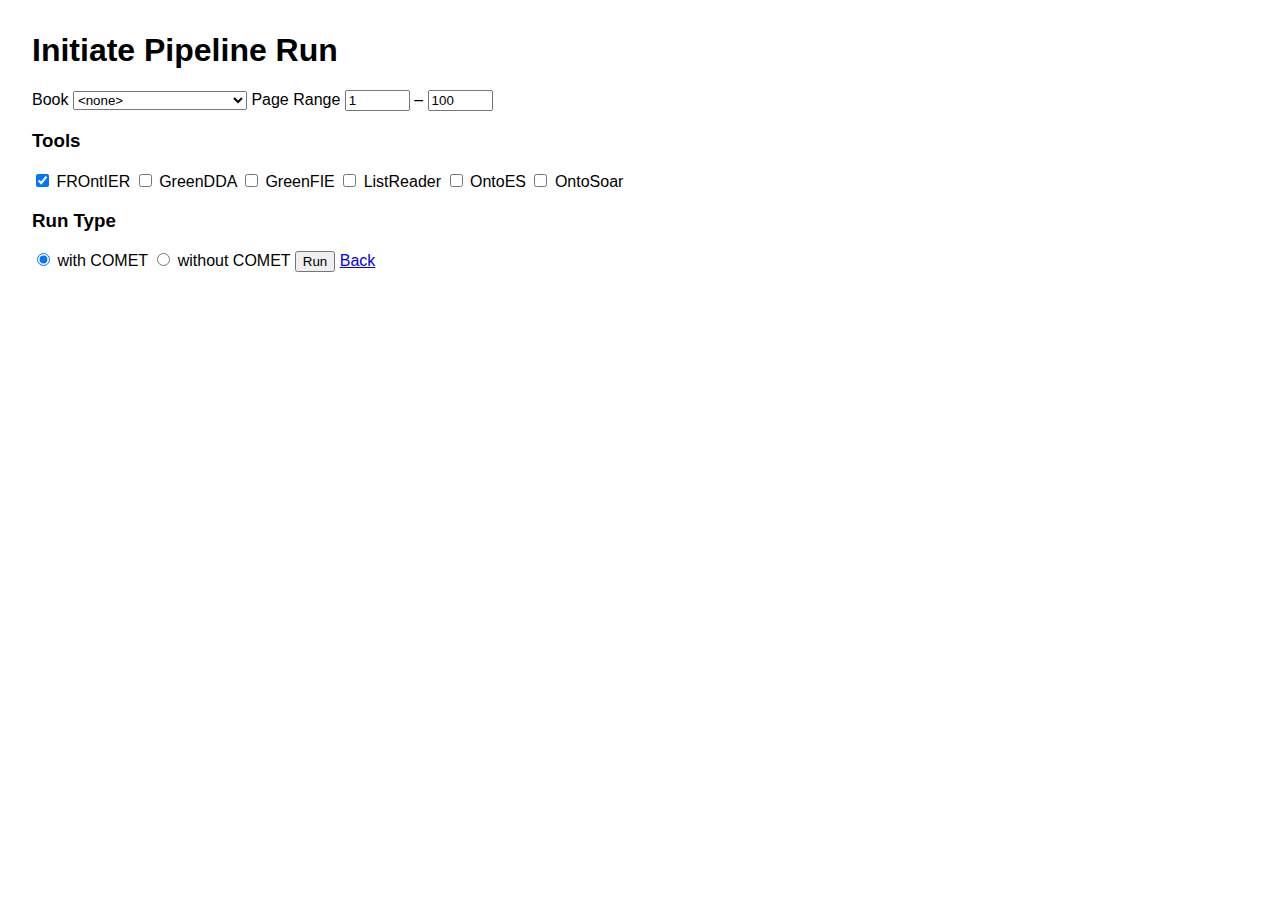
<file: 1-18/form.html>
<!DOCTYPE html>
<head>
    <meta charset="UTF-8" />
    <title>Initiate Pipeline Run</title>
    <link rel="stylesheet" type="text/css" href="form.css" />
</head>
<body>
    <h1>Initiate Pipeline Run</h1>
    <label for="bookId">Book</label>
    <select id="bookId">
        <option value="0">&lt;none&gt;</option>
        <option value="1">Kilbarchan Parish Record</option>
        <option value="2">The Ely Ancestry</option>
    </select>
    
    <label>Page Range
        <input type="text" name="startPage" size="5" value="1"> –
        <!-- NEEDSWORK: find the endPage value in the database -->
        <input type="text" name="endPage" size="5" value="100">
    </label>
    
    <h3>Tools</h3>
    <label><input type="checkbox" id="tool1" name="tools" value="frontier" checked="checked"> FROntIER</label>
    <label><input type="checkbox" id="tool2" name="tools" value="greendda"> GreenDDA</label>
    <label><input type="checkbox" id="tool3" name="tools" value="greenfie"> GreenFIE</label>
    <label><input type="checkbox" id="tool4" name="tools" value="listreader"> ListReader</label>
    <label><input type="checkbox" id="tool5" name="tools" value="ontoes"> OntoES</label>
    <label><input type="checkbox" id="tool6" name="tools" value="ontosoar"> OntoSoar</label>
    
    <h3>Run Type</h3>
    <label><input type="radio" name="runtype" checked="checked"> with COMET</label>
    <label><input type="radio" name="runtype"> without COMET</label>
    
    <input type="button" id="initiateRun" value="Run">
    
    <a href="home.php">Back</a>
</body>
</file>
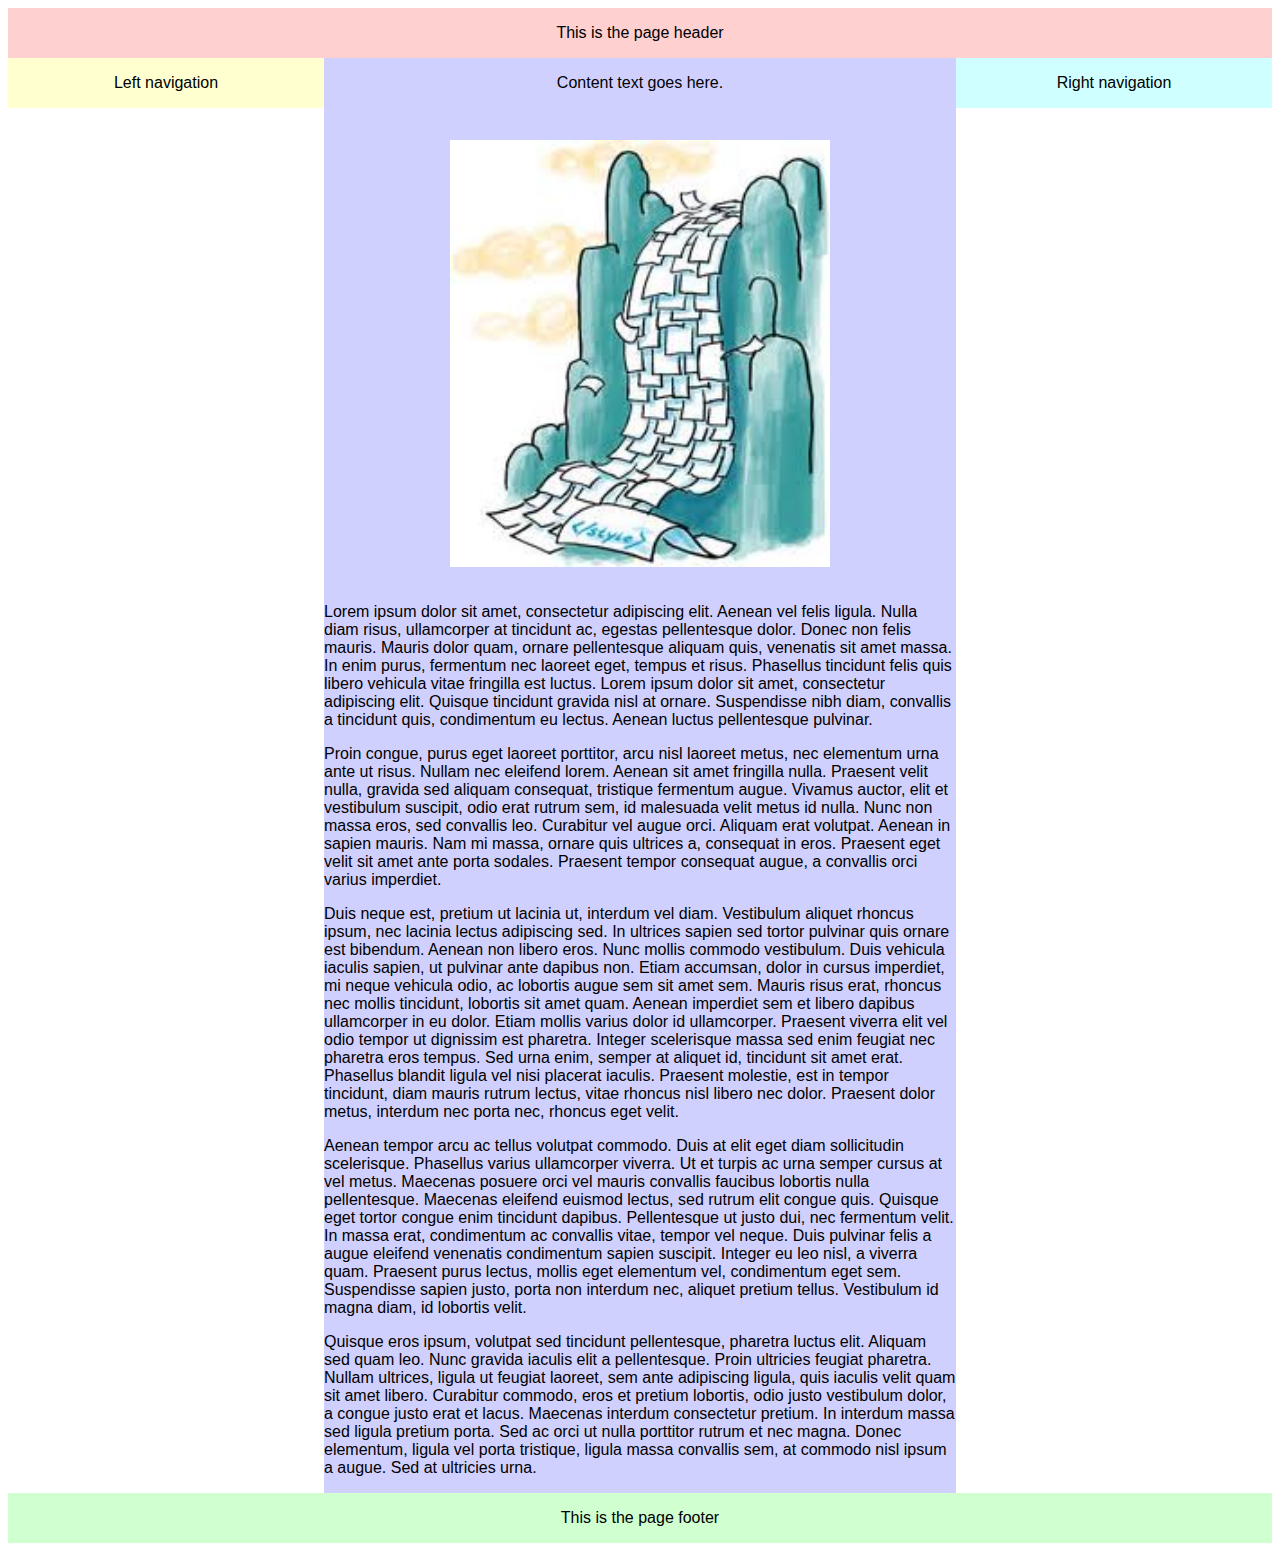
<file: hw2/standardpage.html>
<!doctype html>
<html>
<head>
    <title>Standard Web Pge</title>
    <link rel="stylesheet" type="text/css" href="standardstyles.css" />
</head>
<body>
    <div id="header" class="text-center">This is the page header</div>
    <div>
        <div id="left-nav">Left navigation</div>
        <div id="content"><p class="text-center">Content text goes here.</p>
            <p><img id="css-image" src="css.jpg">Lorem ipsum dolor sit amet, consectetur adipiscing elit. Aenean vel felis
            ligula. Nulla diam risus, ullamcorper at tincidunt ac, egestas pellentesque
            dolor. Donec non felis mauris. Mauris dolor quam, ornare pellentesque aliquam
            quis, venenatis sit amet massa. In enim purus, fermentum nec laoreet eget,
            tempus et risus. Phasellus tincidunt felis quis libero vehicula vitae
            fringilla est luctus. Lorem ipsum dolor sit amet, consectetur adipiscing
            elit. Quisque tincidunt gravida nisl at ornare. Suspendisse nibh diam,
            convallis a tincidunt quis, condimentum eu lectus. Aenean luctus pellentesque
            pulvinar.</p>
            <p>Proin congue, purus eget laoreet porttitor, arcu nisl laoreet metus, nec
            elementum urna ante ut risus. Nullam nec eleifend lorem. Aenean sit amet
            fringilla nulla. Praesent velit nulla, gravida sed aliquam consequat,
            tristique fermentum augue. Vivamus auctor, elit et vestibulum suscipit, odio
            erat rutrum sem, id malesuada velit metus id nulla. Nunc non massa eros, sed
            convallis leo. Curabitur vel augue orci. Aliquam erat volutpat. Aenean in
            sapien mauris. Nam mi massa, ornare quis ultrices a, consequat in eros.
            Praesent eget velit sit amet ante porta sodales. Praesent tempor consequat
            augue, a convallis orci varius imperdiet.</p>
            <p>Duis neque est, pretium ut lacinia ut, interdum vel diam. Vestibulum aliquet
            rhoncus ipsum, nec lacinia lectus adipiscing sed. In ultrices sapien sed tortor
            pulvinar quis ornare est bibendum. Aenean non libero eros. Nunc mollis commodo
            vestibulum. Duis vehicula iaculis sapien, ut pulvinar ante dapibus non. Etiam
            accumsan, dolor in cursus imperdiet, mi neque vehicula odio, ac lobortis augue
            sem sit amet sem. Mauris risus erat, rhoncus nec mollis tincidunt, lobortis sit
            amet quam. Aenean imperdiet sem et libero dapibus ullamcorper in eu dolor.
            Etiam mollis varius dolor id ullamcorper. Praesent viverra elit vel odio tempor
            ut dignissim est pharetra. Integer scelerisque massa sed enim feugiat nec
            pharetra eros tempus. Sed urna enim, semper at aliquet id, tincidunt sit amet
            erat. Phasellus blandit ligula vel nisi placerat iaculis. Praesent molestie,
            est in tempor tincidunt, diam mauris rutrum lectus, vitae rhoncus nisl libero
            nec dolor. Praesent dolor metus, interdum nec porta nec, rhoncus eget velit.</p>
            <p>Aenean tempor arcu ac tellus volutpat commodo. Duis at elit eget diam
            sollicitudin scelerisque. Phasellus varius ullamcorper viverra. Ut et turpis ac
            urna semper cursus at vel metus. Maecenas posuere orci vel mauris convallis
            faucibus lobortis nulla pellentesque. Maecenas eleifend euismod lectus, sed
            rutrum elit congue quis. Quisque eget tortor congue enim tincidunt dapibus.
            Pellentesque ut justo dui, nec fermentum velit. In massa erat, condimentum ac
            convallis vitae, tempor vel neque. Duis pulvinar felis a augue eleifend
            venenatis condimentum sapien suscipit. Integer eu leo nisl, a viverra quam.
            Praesent purus lectus, mollis eget elementum vel, condimentum eget sem.
            Suspendisse sapien justo, porta non interdum nec, aliquet pretium tellus.
            Vestibulum id magna diam, id lobortis velit.</p>
            <p>Quisque eros ipsum, volutpat sed tincidunt pellentesque, pharetra luctus
            elit. Aliquam sed quam leo. Nunc gravida iaculis elit a pellentesque. Proin
            ultricies feugiat pharetra. Nullam ultrices, ligula ut feugiat laoreet, sem
            ante adipiscing ligula, quis iaculis velit quam sit amet libero. Curabitur
            commodo, eros et pretium lobortis, odio justo vestibulum dolor, a congue
            justo erat et lacus. Maecenas interdum consectetur pretium. In interdum
            massa sed ligula pretium porta. Sed ac orci ut nulla porttitor rutrum et
            nec magna. Donec elementum, ligula vel porta tristique, ligula massa
            convallis sem, at commodo nisl ipsum a augue. Sed at ultricies urna.</p>
        </div>
        <div id="right-nav">Right navigation</div>
    </div>
    <div id="footer">This is the page footer</div>
</body>
</html>
</file>
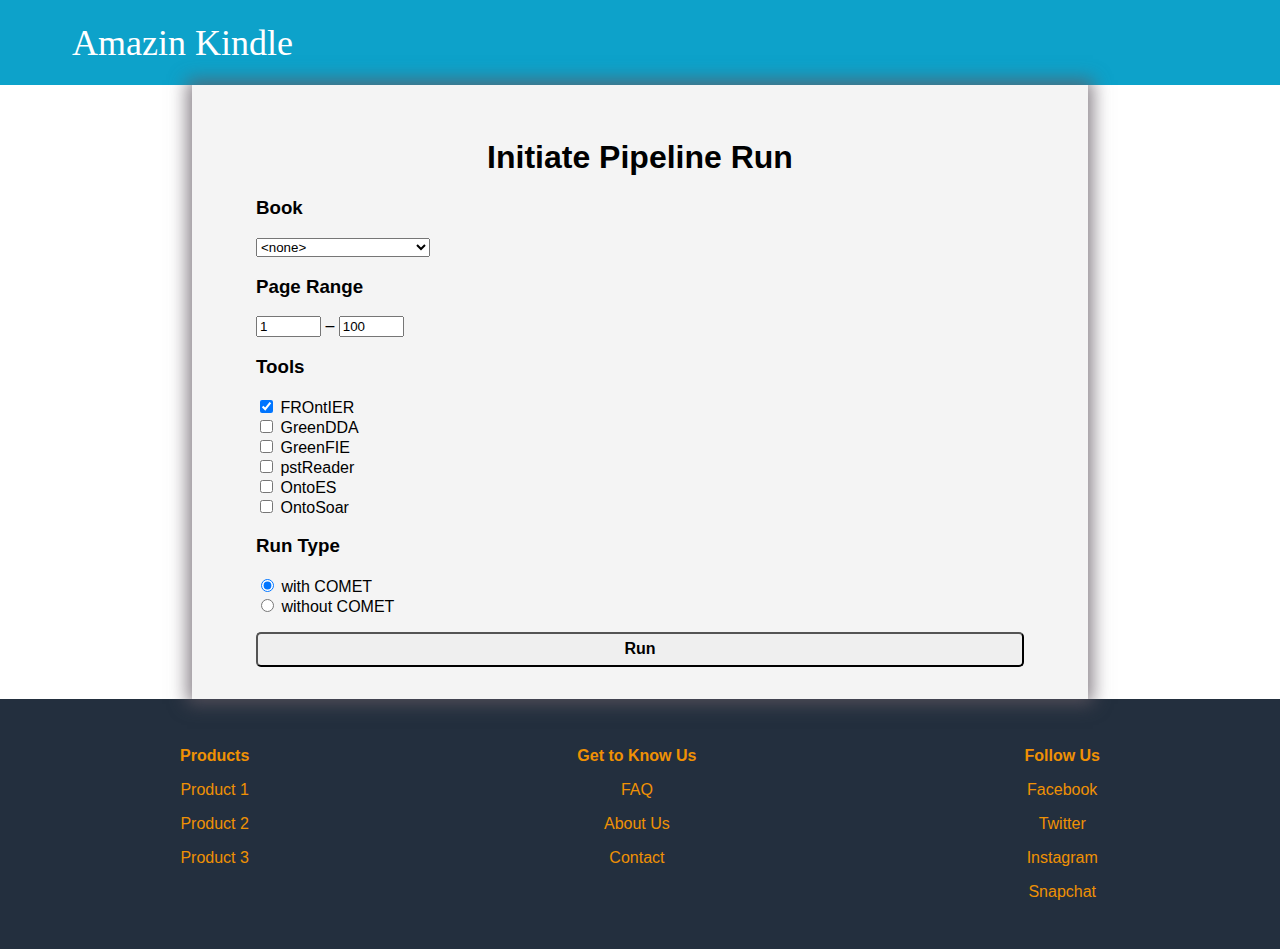
<file: hw3/form.html>
<!doctype html>
<html>
	<head>
		<meta charset="UTF-8" />
		<meta name="viewport" content="width=device-width, initial-scale=1.0">
		<title>Initiate Pipeline Run</title>
		<link rel="stylesheet" href="stylesheet.css" />

	</head>

	<body>
		<header>Amazin Kindle</header>
		<div id="main">
			<h1 class="text-center">Initiate Pipeline Run</h1>
			
			<div>
			<label for="bookId"><h3>Book</h3></label>
				<select id="bookId">
				    <option value="0">&lt;none&gt;</option>
				    <option value="1">Kilbarchan Parish Record</option>
				    <option value="2">The Ely Ancestry</option>
				</select>
			</div>
	
			<div>
				<label><h3>Page Range</h3>
					<input type="text" name="startPage" size="5" value="1"> –
					<!-- NEEDSWORK: find the endPage value in the database -->
					<input type="text" name="endPage" size="5" value="100">
				</label>
			</div>
	
			<div>
			<h3>Tools</h3>
				<label><input type="checkbox" id="tool1" name="tools" value="frontier" checked="checked"> FROntIER</label>
				<label><input type="checkbox" id="tool2" name="tools" value="greendda"> GreenDDA</label>
				<label><input type="checkbox" id="tool3" name="tools" value="greenfie"> GreenFIE</label>
				<label><input type="checkbox" id="tool4" name="tools" value="pstreader"> pstReader</label>
				<label><input type="checkbox" id="tool5" name="tools" value="ontoes"> OntoES</label>
				<label><input type="checkbox" id="tool6" name="tools" value="ontosoar"> OntoSoar</label>
			</div>
	
			<div>
				<h3>Run Type</h3>
				<label><input type="radio" name="runtype" checked="checked"> with COMET</label>
				<label><input type="radio" name="runtype"> without COMET</label>
			</div>
			
			<div class="text-center">
				<input type="button" id="initiateRun" class="text-center" value="Run">
			</div>
	
			<!--<a href="home.php">Back</a>-->
		</div>
		<footer>
			<div>
				<ul>
					<p><b>Products</b></p>
					<p>Product 1</p>
					<p>Product 2</p>
					<p>Product 3</p>
				</ul>
			</div>
			<div>
				<ul>
					<p><b>Get to Know Us</b></p>
					<p>FAQ</p>
					<p>About Us</p>
					<p>Contact</p>
				</ul>
			</div>
			<div>
				<ul>
					<p><b>Follow Us</b></p>
					<p>Facebook</p>
					<p>Twitter</p>
					<p>Instagram</p>
					<p>Snapchat</p>
				</ul>
			</div>
		</footer>
	</body>
</html>
</file>
<file: 1-18/form.css>
body {
    font-family: sans-serif;
    margin: 2em;
}
</file>
<file: hw2/standardstyles.css>
body {
    font-family: sans-serif;
}

#header {
    background-color: #ffd0d0;
    padding: 1em;
}

#footer {
    background-color: #d0ffd0;
    clear:left;
    text-align: center;
    padding: 1em;
}

#left-nav {
    background-color: #ffffd0;
    position:relative;
    width:25%;
    float:left;
    padding: 1em 0;
    text-align:center;
}

#right-nav {
    background-color: #d0ffff;
    position:relative;
    width:25%;
    float:right;
    padding: 1em 0;
    text-align:center;
}

#content {
    background-color: #d0d0ff;
    position:relative;
    width:50%;
    float:left;
}
#css-image {
    width: 60%;
    margin: 5% 20%;
}
.text-center {
    text-align: center;
}
</file>
<file: hw3/stylesheet.css>
body {
	font-family: sans-serif;
	margin: 0;
}
header {
	font-family: cursive;
	background-color: #0DA2CA;
	color:white;
	font-size: 36px;
	padding: .6em 2em;
}
.text-center {
	text-align: center;
}
#main {
	background-color: #F4F4F4;
	position: relative;
	width:70%;
	margin-top:0;
	margin-left:15%;
	margin-right:15%;
	padding:2em 0;
	-webkit-box-shadow: 0px 0px 17px 5px rgba(97,88,97,0.75);
	-moz-box-shadow: 0px 0px 17px 5px rgba(97,88,97,0.75);
	box-shadow: 0px 0px 17px 5px rgba(97,88,97,0.75);
}

#main div {
	padding: 0 4em;
}

#initiateRun {
	width: 100%;
	font-size:16px;
	font-weight: bold;
	position:relative;
	padding:.4em 0;
	border-radius:5px;
	margin-top:1em;
}

label {
	display: block;
}

footer {
	flex-wrap: wrap;
	padding:1em;
	display:flex;
	justify-content: center;
	background-color: #232F3E;
	color: #EF9104;
}
footer div {
	margin:1em;
	text-align: center;
	flex-grow: 1;
	flex-shrink: 1;
}
ul {
	padding:0;
}
li {
	padding-bottom:.5em;
	list-style: none;
}
</file>
